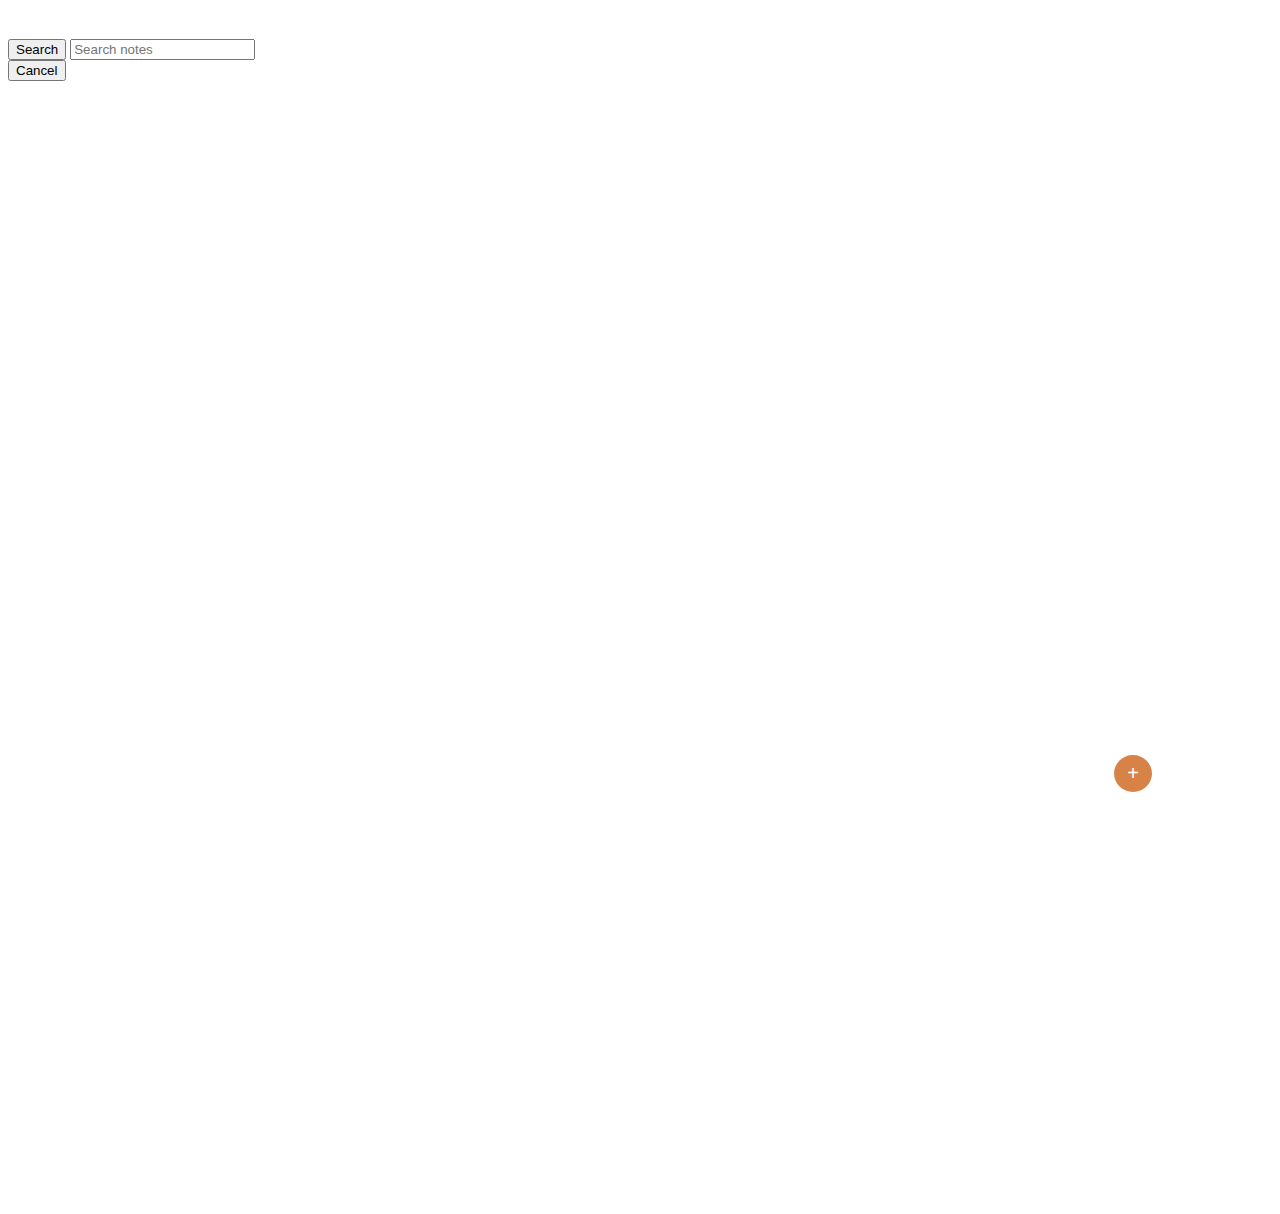
<file: index.html>
<!DOCTYPE html>
<html lang="en">
  <head>
    <meta charset="UTF-8" />
    <meta http-equiv="X-UA-Compatible" content="IE=edge" />
    <meta name="viewport" content="width=device-width, initial-scale=1.0" />
    <title>POCO NOTES APP</title>
    <!-- /////////////////////////////////////////////////// -->
    <!-- ! favicon START -->

    <link
      rel="apple-touch-icon"
      sizes="76x76"
      href="FAVICON/apple-touch-icon.png"
    />
    <link
      rel="icon"
      type="image/png"
      sizes="32x32"
      href="FAVICON/favicon-32x32.png"
    />
    <link
      rel="icon"
      type="image/png"
      sizes="16x16"
      href="FAVICON/favicon-16x16.png"
    />
    <link rel="manifest" href="FAVICON/site.webmanifest" />
    <link
      rel="mask-icon"
      href="FAVICON/safari-pinned-tab.svg"
      color="#5bbad5"
    />
    <meta name="msapplication-TileColor" content="#2d89ef" />
    <meta name="theme-color" content="#ffffff" />
    <!-- ! favicon END -->
    <!-- /////////////////////////////////////////////////// -->
    <!-- ! GOOGLE FONTS start  -->
    <link rel="stylesheet" href="https://fonts.googleapis.com/css2?family=Material+Symbols+Outlined:opsz,wght,FILL,GRAD@20..48,100..700,0..1,-50..200" />
    <link rel="stylesheet" href="https://fonts.googleapis.com/css2?family=Material+Symbols+Rounded:opsz,wght,FILL,GRAD@20..48,100..700,0..1,-50..200" />
    <!-- ! GOOGLE FONTS start  -->
    <!-- /////////////////////////////////////////////////// -->
  </head>
  <!-- ? css start -->
  <link rel="stylesheet" href="CSS/style.css" />
  <!-- ? css start -->
  <body>
    <div id="convertsection">
      <div id="allcontents">
        <div id="iconcard">
        </div>
        <div id="advertisment">
          <div id="ravi"></div>
            <button class="material-symbols-rounded" id="threedoticon" onclick="threedotbtn()" >more_vert</button>
        </div>
        <div id="searchbar">
          <form id="formm">
            <button type="submit" id="searchhbtn">Search</button>
            <input
              type="search"
              id="searchbarbtnn"
              placeholder="Search notes"
            />
          </form>
          <input type="button" id="cancelbtnn" value="Cancel" />
        </div>
        <div id="contentsec">
          <!-- alag se div h ye niche se -->
            <div>
              <input type="button" value="+" id="addboxxbtnn"/>
              <div class="addNoteContainer" id="addNoteContainer">
                <button type="button"  id="savebuttunwrite">&#8592;</button>
                <textarea rows="1" placeholder="Title" id="titall" spellcheck="false" ></textarea>
                <form action="" id="form" >
                  <textarea placeholder="Start typing" id="discript" spellcheck="false" ></textarea>
                </form>
              </div>
            </div> 
          <!-- alag se div h ye uper se -->
          <div id="displayallbox"></div>
      </div>
    </div>
  </body>
  <!-- ? JAVASCRIPT START -->
  <script src="JAVASCRIPT/script.js"></script>
  <!-- ? JAVASCRIPT START -->
</html>
</file>
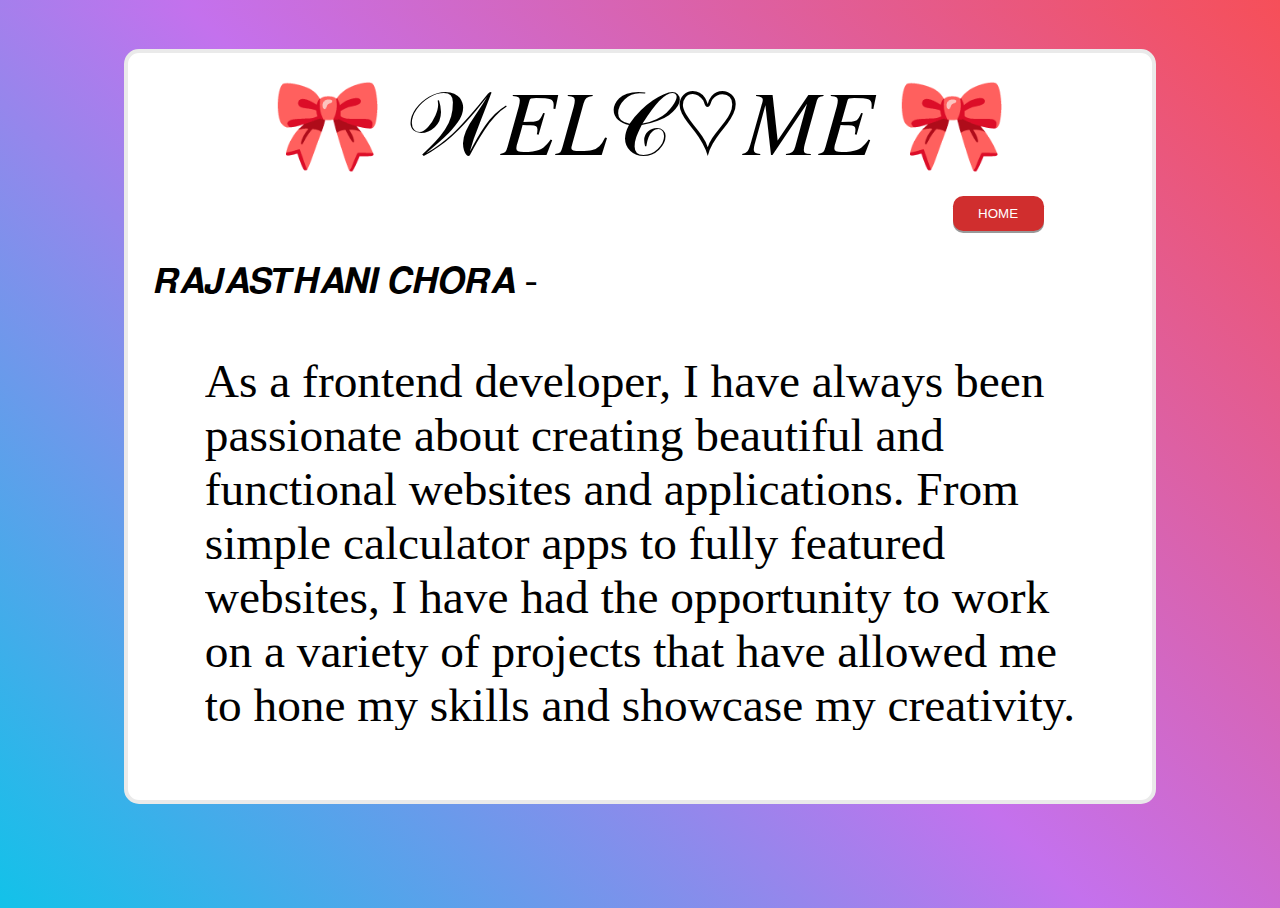
<file: PAGES/ABOUTME.html>
<!DOCTYPE html>
<html lang="en">
  <head>
    <meta charset="UTF-8" />
    <meta http-equiv="X-UA-Compatible" content="IE=edge" />
    <meta name="viewport" content="width=device-width, initial-scale=1.0" />
    <title>POCO NOTES APP</title>
    <!-- /////////////////////////////////////////////////// -->
    <!-- ! favicon START -->

    <link
      rel="apple-touch-icon"
      sizes="76x76"
      href="/FAVICON/apple-touch-icon.png"
    />
    <link
      rel="icon"
      type="image/png"
      sizes="32x32"
      href="/FAVICON/favicon-32x32.png"
    />
    <link
      rel="icon"
      type="image/png"
      sizes="16x16"
      href="/FAVICON/favicon-16x16.png"
    />
    <link rel="manifest" href="FAVICON/site.webmanifest" />
    <link
      rel="mask-icon"
      href="/FAVICON/safari-pinned-tab.svg"
      color="#5bbad5"
    />
    <meta name="msapplication-TileColor" content="#2d89ef" />
    <meta name="theme-color" content="#ffffff" />
    <!-- ! favicon END -->
    <!-- /////////////////////////////////////////////////// -->
    <!-- ! GOOGLE FONTS start  -->
    <link
      rel="stylesheet"
      href="https://fonts.googleapis.com/css2?family=Material+Symbols+Outlined:opsz,wght,FILL,GRAD@20..48,100..700,0..1,-50..200"
    />
    <link
      rel="stylesheet"
      href="https://fonts.googleapis.com/css2?family=Material+Symbols+Rounded:opsz,wght,FILL,GRAD@20..48,100..700,0..1,-50..200"
    />
    <!-- ! GOOGLE FONTS start  -->
    <!-- /////////////////////////////////////////////////// -->
  </head>
  <!-- ? css start -->
  <style>
    html {
      height: 100%;
      overflow: hidden;
    }
    body {
      height: 100vh;
      display: flex;
      justify-content: center;
      align-items: center;
      flex-direction: column;
      background: transparent;
      background-image: linear-gradient(45deg, #12c2e9, #c471ed, #f64f59);
      background-repeat: no-repeat;
    }
    #convertsection {
      border: none;
      width: 100vw;
      height: 100%;
      display: flex;
      flex-direction: column;
      justify-content: center;
      align-items: center;
      background-image: linear-gradient(45deg, #12c2e9, #c471ed, #f64f59);
      background-repeat: no-repeat;
    }
    #allcontents {
      height: 83vh;
      width: 80vw;
      background-color: white;
      border-radius: 15px;
      border: solid 4px #eaeaea;
      display: flex;
      justify-content: center;
      align-items: center;
      margin-bottom: 7vh;
    }

    #content {
      width: 95%;
      height: 95%;
      display: flex;
      justify-content: flex-start;
      flex-direction: column;
      align-items: center;
    }
    #welcome {
      font-size: 7vw;
    }
    #name {
      font-size: 3vw;
      width: 100%;
      margin-top: 3vh;
    }
    #abouttext {
      margin: 4vw;
      font-size: 3.7vw;
      height: 100vh;
      overflow: auto;
    }
    #home {
      display: inline-block;
      padding: 0.8vw 2vw;
      cursor: pointer;
      text-align: center;
      text-decoration: none;
      outline: none;
      color: #fff;
      background-color: #d02e2e;
      border: none;
      border-radius: 0.8vw;
      box-shadow: 0 2px #999;
      margin: 0;
    }
    #home:active {
      background-color: #d02e2e;
      box-shadow: 0 1px #666;
      transform: translateY(1px);
    }
    #buttunhome {
      width: 83%;
      text-align: end;
      margin-top: 2vh;
    }
  </style>
  <!-- ? css start -->
  <body>
    <div id="convertsection">
      <div id="allcontents">
        <section id="content">
          <div id="welcome">🎀 𝒲𝐸𝐿𝒞♡𝑀𝐸 🎀</div>
          <div id="buttunhome">
            <a href="../index.html"><button id="home">HOME</button></a>
          </div>
          <div id="name">𝙍𝘼𝙅𝘼𝙎𝙏𝙃𝘼𝙉𝙄 𝘾𝙃𝙊𝙍𝘼 -</div>
          <div id="abouttext">
            As a frontend developer, I have always been passionate about
            creating beautiful and functional websites and applications. From
            simple calculator apps to fully featured websites, I have had the
            opportunity to work on a variety of projects that have allowed me to
            hone my skills and showcase my creativity. I take pride in crafting
            intuitive user interfaces that not only look great but also provide
            a seamless user experience. My attention to detail and ability to
            understand user behavior helps me create designs that are both
            aesthetically pleasing and easy to navigate. Whether it's a length
            converter or a burger website, I approach every project with the
            same level of enthusiasm and dedication. My goal is to create
            designs that not only meet but exceed client expectations and leave
            a lasting impression on their target audience. If you're looking for
            a talented and passionate frontend developer who can turn your ideas
            into reality, look no further. Let's work together to bring your
            vision to life.
          </div>
        </section>
      </div>
    </div>
  </body>
</html>
</file>
<file: CSS/style.css>
@media screen and (max-width: 500px) {
  /* !font start */
  /* !font end */
  /* ////////////////////////// */
  /* !color variable start */
  :root {
    --primary-color: white;
    --border-color: none;
  }
  /* .dark-theme { */
  /* } */
  /* !color variable end */
  /* ////////////////////////// */
  /* ! html & body start */
  html {
    height: 100%;
    overflow: hidden;
  }
  body {
    height: 100vh;
    display: flex;
    justify-content: center;
    align-items: center;
    flex-direction: column;
    background: transparent;
    background-color: #f2f2f2;
  }
  /* ! html & body end */
  /* ////////////////////////// */
  /* convert section start  */
  #convertsection {
    border: none;
    width: 100vw;
    height: 100%;
    display: flex;
    flex-direction: column;
    justify-content: center;
    align-items: center;
    background-color: #f2f2f2;
  }
  #allcontents {
    height: 100%;
    width: 100%;
    overflow: auto;
  }
  #advertisment {
    height: 4%;
    width: 100%;
    display: flex;
    justify-content: end;
    align-items: center;
  }
  #searchbar {
    height: auto;
    width: 100%;
    display: flex;
    justify-content: center;
    align-items: center;
  }
  #contentsec {
    height: 100%;
    width: 100%;
    display: flex;
    justify-content: center;
    margin-top: 8px;
  }

  form {
    color: #555;
    display: flex;
    padding: 9px;
    border-radius: 40px;
    border: none;
    background-color: #e6e6e6;
    width: 90vw;
  }

  input[type="search"] {
    background: transparent;
    margin: 0;
    padding: 4px 0px;
    border: 1px solid transparent;
    border-radius: unset;
    width: 100%;
    font-size: 9px;
  }

  input[type="search"]::placeholder {
    color: rgb(0, 0, 0);
    font-size: 13px;
    text-align: left;
  }
  input[type="search"]:focus {
    outline: none;
    caret-color: #196bee;
  }

  input:focus::placeholder {
    color: transparent;
  }

  button[type="submit"] {
    text-indent: -999px;
    overflow: hidden;
    width: 6vw;
    padding: 0;
    margin: 0;
    border: 1px solid transparent;
    border-radius: inherit;
    background: transparent
      url("data:image/svg+xml,%3Csvg xmlns='http://www.w3.org/2000/svg' width='11' height='11' class='bi bi-search' viewBox='0 0 16 16'%3E%3Cpath d='M11.742 10.344a6.5 6.5 0 1 0-1.397 1.398h-.001c.03.04.062.078.098.115l3.85 3.85a1 1 0 0 0 1.415-1.414l-3.85-3.85a1.007 1.007 0 0 0-.115-.1zM12 6.5a5.5 5.5 0 1 1-11 0 5.5 5.5 0 0 1 11 0z'%3E%3C/path%3E%3C/svg%3E")
      no-repeat center;
    cursor: pointer;
    margin-left: 3px;
    margin-top: 1px;
  }

  #cancelbtnn {
    padding: 0;
    margin: 0;
    border: none;
    background: transparent;
    font-size: 10px;
    color: #196bee;
    display: none;
  }

  #cancelbtnn:active {
    opacity: 0.9;
    color: #134faf;
  }
}

#displayallbox {
  display: flex;
  flex-wrap: wrap;
  width: 100vw;
  justify-content: center;
  align-content: flex-start;
  height: 125vh;
}
.boxes {
  flex-basis: calc(50% - 13vw);
  margin: 5px;
  background-color: white;
  height: 100px;
  padding: 7px;
  border-radius: 11px;
  position: relative;
}
.titalbox {
  font-size: 15px;
  margin-bottom: 6px;
  width: 88px;
  overflow: hidden;
  text-overflow: ellipsis;
  height: 22px;
}
.boxcontent {
  height: 56px;
  text-overflow: ellipsis;
  overflow: hidden;
  width: 82px;
  word-wrap: break-word;
}
.timebox {
  font-size: 8px;
  text-align: left;
  margin-top: 7px;
  width: 90%;
  color: #555;
}

/* btnnn */

#addboxxbtnn {
  background-color: #d78246;
  border-radius: 50%;
  border: none;
  font-size: 20px;
  text-align: center;
  color: white;
  position: fixed;
  padding: 7px;
  right: 10vw;
  bottom: 12vh;
  z-index: 1;
  width: 38px;
}

#addboxxbtnn:active {
  transition: 0.1s;
  transform: scale(0.8);
  background-color: #c4763e;
}

#titall {
  height: 6%;
  width: 90vw;
  border: none;
  font-size: 2.2em;
  resize: none;
  margin-top: 4vh;
}

#titall:focus {
  border: none;
  outline: none;
}
#titall:focus {
  border: none;
  outline: none;
}

#discript {
  width: 90vw;
  border: none;
  resize: none;
  height: 100vh;
  font-size: 1.3em;
  margin-top: 15px;
}

#discript:focus {
  border: none;
  outline: none;
}

/* #savebuttunwrite{
  display: none;
} */

/* 
@media screen and (max-width: 256px) {
}  */

/* ! ==> arrow buttun save btn start */
#savebuttunwrite {
  background: none;
  border: none;
  margin: 0;
  padding: 0;
  color: black;
  position: absolute;
  top: 0vh;
  left: 5vw;
  font-size: 2.3em;
}

#savebuttunwrite:active {
  color: rgb(90, 90, 90);
}
/* ! ==> arrow buttun save btn start */

#form {
  background-color: white;
  color: black;
}

/* ! icons start */
#deleteicon {
  font-size: 2em;
  background: none;
  border: none;
  margin: 0;
  padding: 0.3em;
  position: relative;
  color: #d78246;
}
#deleteicon:active {
  background-color: rgb(212, 212, 212);
  border-radius: 50%;
}
#threedoticon {
  height: 100%;
  font-size: 1.7em;
  background: none;
  border: none;
  margin: 0;
  padding: 0;
  position: relative;
  right: 5vw;
  background: none;
}
#threedoticon:active {
  background-color: rgb(212, 212, 212);
  border-radius: 50%;
}
.deletemycard {
  font-size: 1.1em;
  background: none;
  border: none;
  margin: 0px;
  padding: 0;
  position: absolute;
  color: #d78246;
  right: 0.5vw;
  bottom: 1.5vh;
  z-index: 1;
}
/* ! icons end */

#iconcard {
  background-color: white;
  height: auto;
  padding: 7px;
  border-radius: 11px;
  position: absolute;
  width: auto;
  right: 9vw;
  top: 4vh;
  display: none;
  align-items: center;
  justify-content: center;
  border: 1px #e3e3e3 solid;
  z-index: 1;
}
#iconcard a{
  color: black;
  text-decoration: none;
  cursor: pointer;
}
</file>
